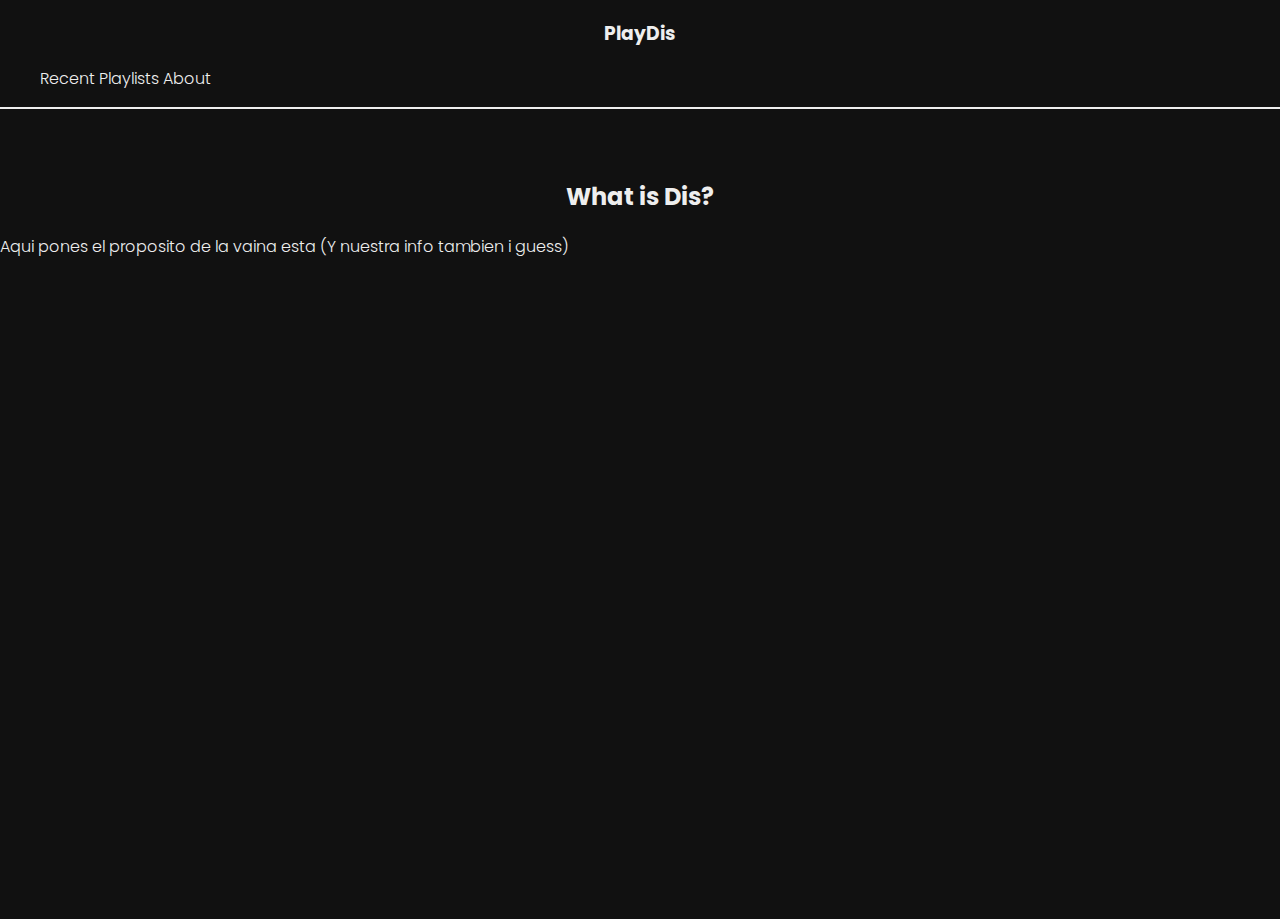
<file: olda.html>
<!DOCTYPE html>
<html>
<head>
    <link rel="stylesheet" href="styles.css">
</head>

<body>
    <body id="body" class="dark-mode">
        <div class="navbar">
            <h3>PlayDis</h3>
            <ul>
                <a href="index.html">
                    Recent Playlists 
                </a>
                <a class="current">
                    About
                </a>  
            </ul>
        </div>
        <div class="divider"></div>
        <br>
        <br>
        <div class="content">
            <h2>What is Dis?</h2>
            <p>Aqui pones el proposito de la vaina esta (Y nuestra info tambien i guess)</p>
        </div>
</body>

</html>
</file>
<file: styles.css>
@import url("https://fonts.googleapis.com/css?family=Poppins:300,400,900&display=swap");

h1,h2,h3,h4,h5,h6{
  text-align: center;
}

html{
  height: 100%;
}

body{
  font-family: 'Poppins', sans-serif;
  font-weight: 300;
  background-color: #111;
  color: #eee;

  margin: 0;
  height: 100%;
}

a{
  color: #eee;
  text-decoration: none;
}

.flex-container{
  display: flex;
}

.flex-container>h1,h2,h3,h4,h5,h6{
  flex: 1;
}

.vertical.flex-container{
  flex-direction: column;
}

.horizontal.flex-container{
  flex-direction: row;
}

.flex-container.middle-aligned{
  align-items: center;
}

.flex-container.flex-end-justified{
  justify-content: flex-end;
}

.flex{
  flex: 1;
}

.flex-3 {
  flex: 3;
}

.input-button-pair>input{
  border: transparent;
  border-radius: 5px 0px 0px 5px;
  padding: 10px;

  max-width: 75%;
  width: 500px;
}

.input-button-pair>button{
  border: transparent;
  border-radius: 0px 5px 5px 0px;
  padding: 10px;

  background-color: rgb(81, 167, 131);
}

.divider{
  height: 2px;
  width: 100%;

  background-color: #eee;
}

.image-frame{
  height: 100px;
  width: 100px;

  position: relative;
  background-position: center;
  background-size: cover;
}

.image-frame>img{
  margin: auto;

  position: absolute;
  
  top: 0;
  bottom: 0;

  right: 0;
  left: 0;

  width: auto;
  height: auto;

  max-width: 100%;
  max-height: 100%;
}

.playlist-title{
  flex: 1;
  padding: 10px;
}

.playlist-title>*{
  padding: 5px;
}

.filter{
  padding: 10px;
  border-radius: 5px;

  border: transparent;

  margin-right: 50px;
}

.playlist{
  margin: 10px;
  overflow: hidden;
  border-bottom: 3px solid rgb(81, 167, 131);
  background-color: #222;

  height: 100px;
  max-width: 500px;

  border-radius: 5px;
  box-shadow: 2px 5px 10px black;
}

.results{
  margin: 1%;

  box-shadow: 5px 0 5px black, -5px 0 5px black;
  padding: 0px 30px;
}

i.fa,.far.fas{
  color: #eee;
}

.playlists{
  flex-wrap: wrap;
  margin-top: 50px;
  justify-content: space-evenly;
}
</file>
